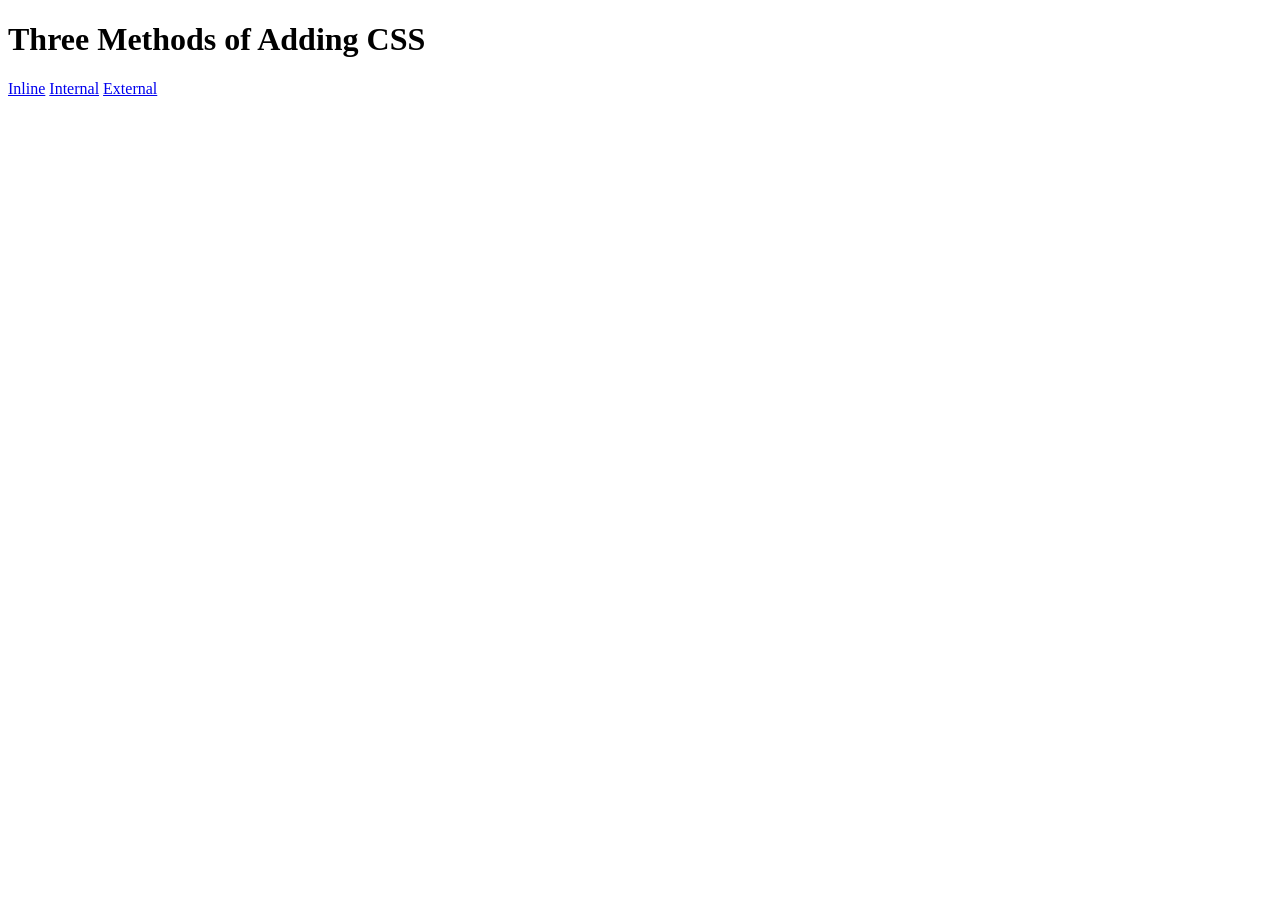
<file: Web development projects/5.1+Adding+CSS/5.1. Adding CSS/index.html>
<!DOCTYPE html>
<html lang="en">

<head>
  <meta charset="UTF-8">
  <title>Adding CSS</title>
</head>

<body>
  <h1>Three Methods of Adding CSS</h1>
  <!-- Create 3 Links to The 3 Webpages: inline, internal and external -->
   <a href="inline.html">Inline</a>
   <a href="internal.html">Internal</a>
   <a href="external.html">External</a>
</body>

</html>
</file>
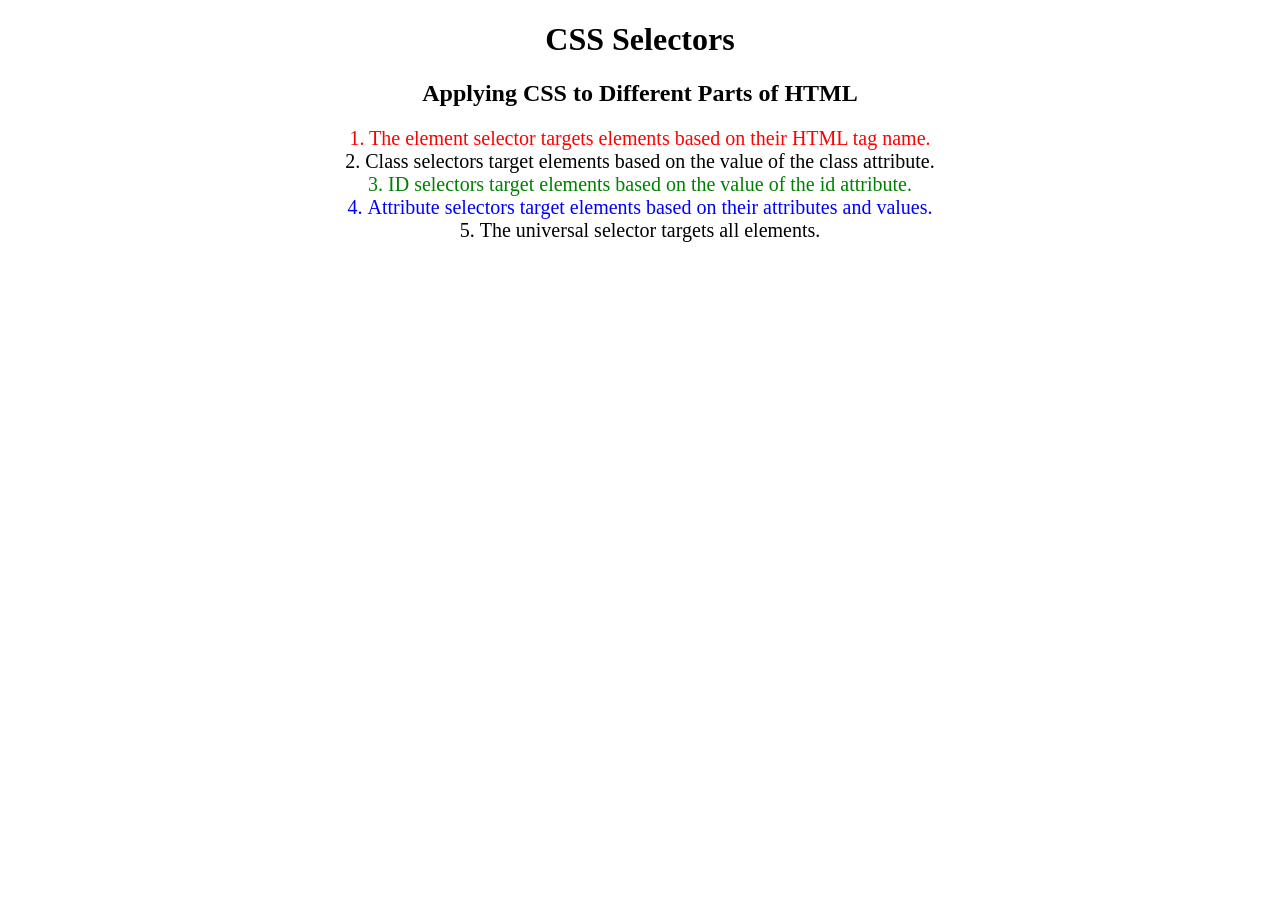
<file: Web development projects/5.3+CSS+Selectors/5.3 CSS Selectors/index.html>
<!DOCTYPE html>
<html lang="en">

<head>
  <meta charset="UTF-8">
  <title>CSS Selectors</title>
  <link rel="stylesheet" href="./style.css" />
</head>

<body>
  <h1>CSS Selectors</h1>
  <h2>Applying CSS to Different Parts of HTML</h2>
  <!-- TODO 1: Set the CSS for all paragraph tags to "color: red" -->
  <p class="note">1. The element selector targets elements based on their HTML tag name.</p>

  <ol>
    <!-- TODO 2: Set the CSS for all elements with a class of "note" to "font-size: 20px" -->
    <li class="note" value="2">Class selectors target elements based on the value of the class attribute.</li>

    <!-- TODO 3: Set the CSS for the element with an id of "id-selector-demo" to "color: green" -->
    <li class="note" id="id-selector-demo" value="3">ID selectors target elements based on the value of the id
      attribute.</li>

    <!-- TODO 4: Set the CSS for the li elements that have the "value" attribute set to "4" to have "color: blue" -->
    <li class="note" value="4">Attribute selectors target elements based on their attributes and values.</li>

    <!-- TODO 5: Set all elements to have "text-align: center" -->
    <li class="note" value="5">The universal selector targets all elements.</li>
  </ol>
</body>

</html>
</file>
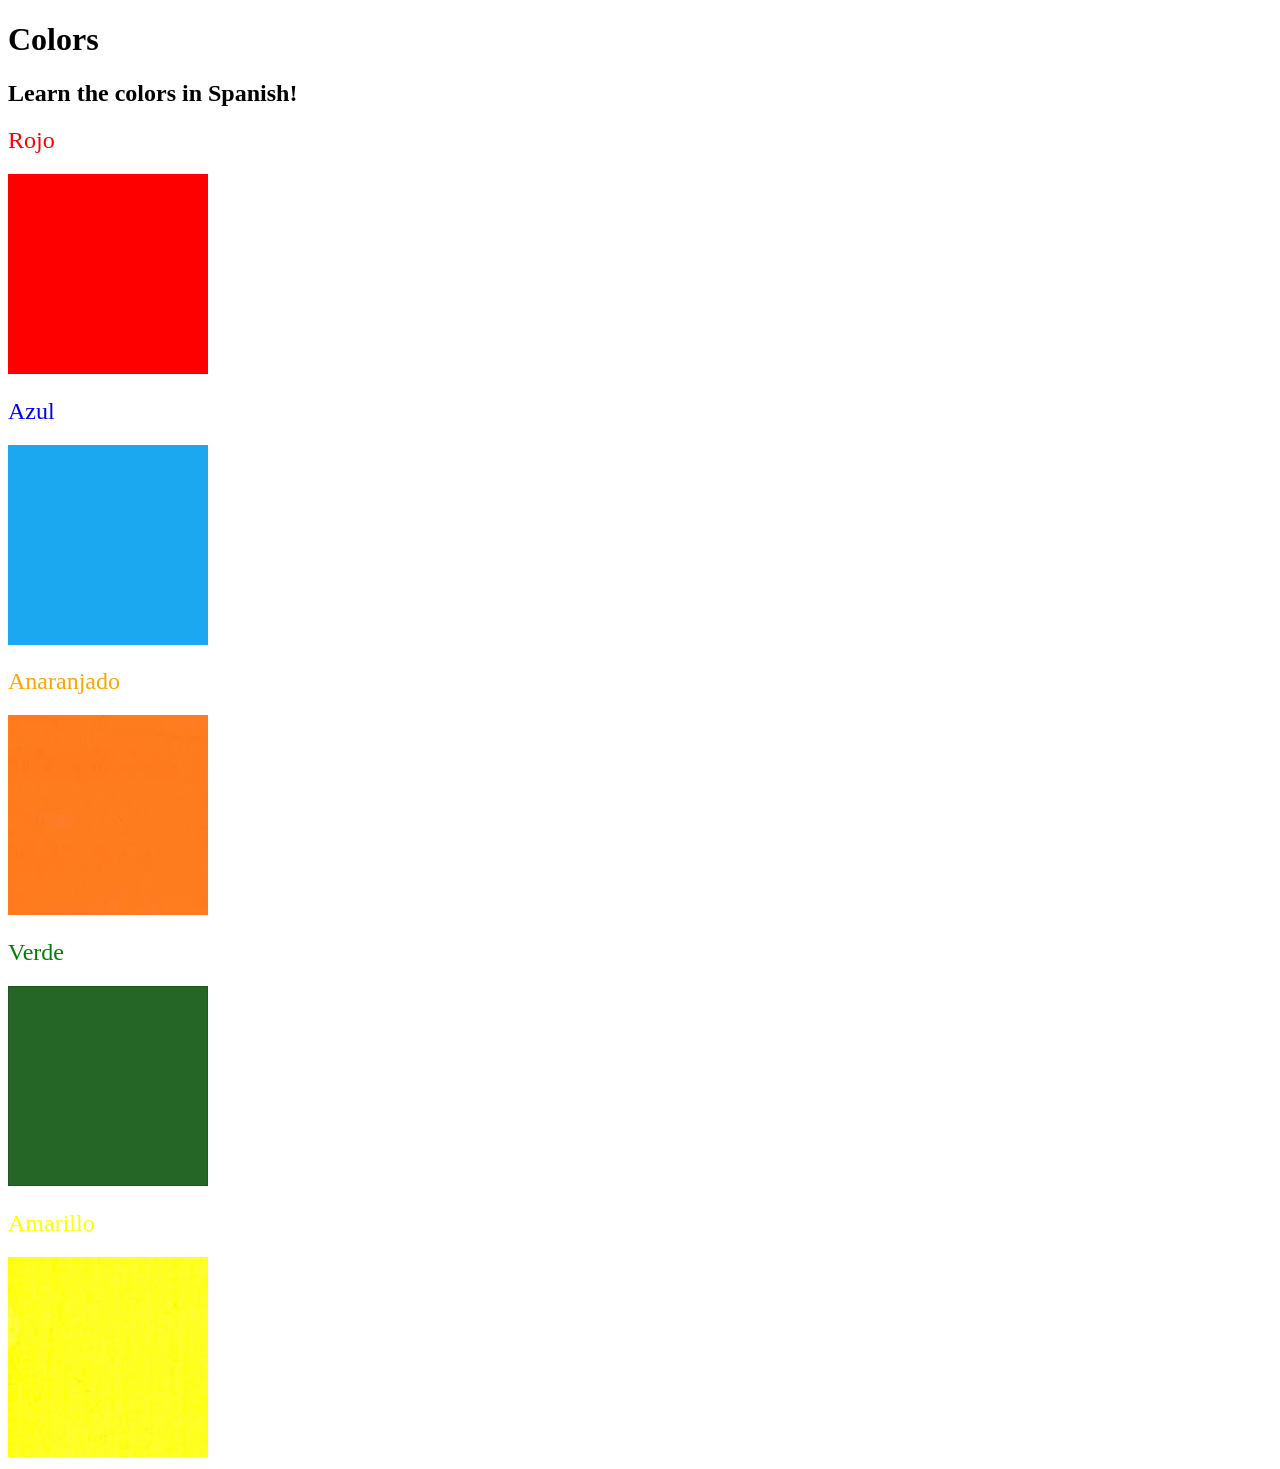
<file: Web development projects/5.4+Color+Vocab+Project/5.4 Color Vocab Project/index.html>
<!DOCTYPE html>
<html lang="en">

<head>
  <meta charset="UTF-8">
  <title>Spanish Vocabulary</title>
  <link rel="stylesheet" href="./style.css" />
</head>

<body>
  <h1>Colors</h1>
  <h2>Learn the colors in Spanish!</h2>
  <h2 class="color-title" id="red">Rojo</h2>
  <img class="color" src="./assets/images/red.png" alt="red" />

  <h2 class="color-title" id="blue">Azul</h2>
  <img src="./assets/images/blue.png" alt="blue" />

  <h2 class="color-title" id="orange">Anaranjado</h2>
  <img src="./assets/images/orange.png" alt="orange" />

  <h2 class="color-title" id="green">Verde</h2>
  <img src="./assets/images/green.png" alt="green" />

  <h2 class="color-title" id="yellow">Amarillo</h2>
  <img src="./assets/images/yellow.png" alt="yellow" />
</body>

</html>

<!-- 
TODOs
IMPORTANT: You should not need to make ANY CHANGES to index.html
All code should be written in your CSS file.

1. Create a CSS file and incorporate it as an external stylesheet.
2. Use CSS to style each of the color titles to meaning. 
Hint: Use the id to help if you don't know the words in spanish.
3. Use CSS to change all the color titles to have "font-weight: normal;"
4. Use CSS (not HTML) to make all the images 200px heigh and 200px wide. 
Hint: 
https://developer.mozilla.org/en-US/docs/Web/CSS/height
https://developer.mozilla.org/en-US/docs/Web/CSS/width
-->
</file>
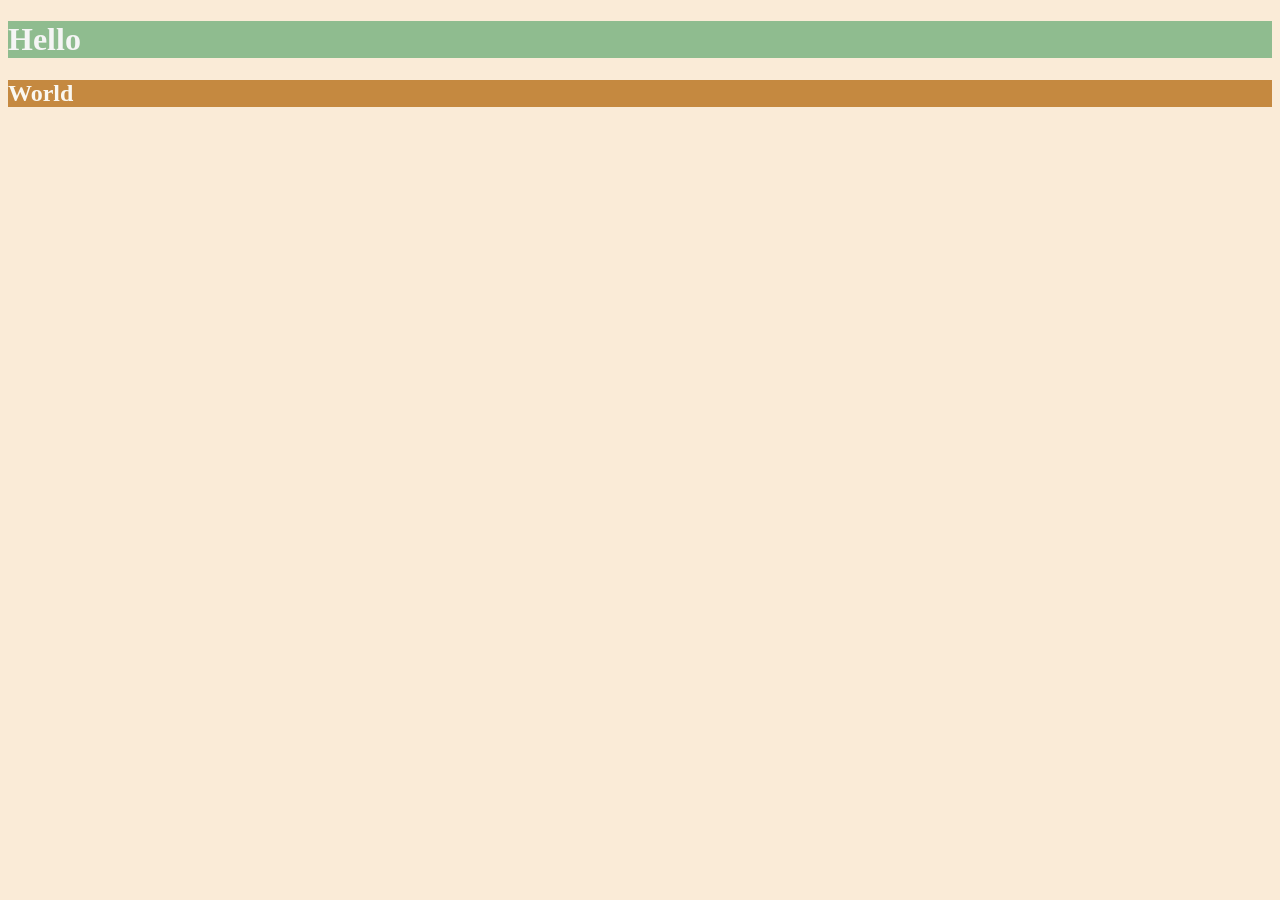
<file: Web development projects/6.0+CSS+Colors/6.0 CSS Colors/index.html>
<!DOCTYPE html>
<html lang="en">

<head>
  <meta charset="UTF-8">
  <title>Colors</title>
  <style>
  /* Write your CSS code here. */
    /* 1. Make the background of the webpage "antiquewhite"
    2. Make the h1 "whitesmoke"
    3. Make the background of the h1 "darkseagreen"
    4. Make the h2 #FAF8F1
    5. Make the background of the h2 "#C58940" */
    html{background-color:antiquewhite;}
    h1{color:whitesmoke;background-color:darkseagreen;}
    h2{color:#FAF8F1;background-color:#C58940;}

  </style>
</head>

<body>
  <h1>Hello</h1>
  <h2>World</h2>
</body>

</html>
</file>
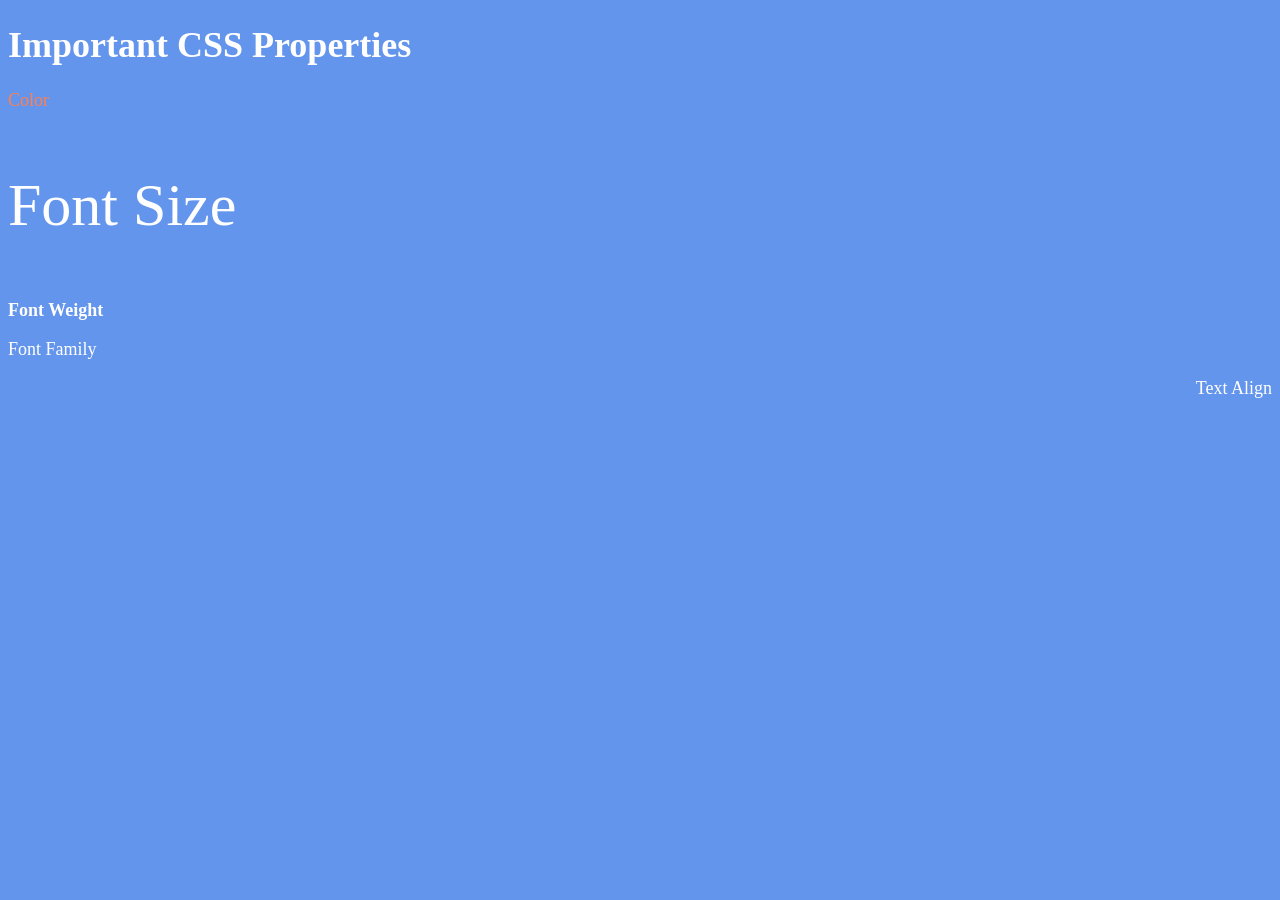
<file: Web development projects/6.1+Font+Properties/6.1 Font Properties/index.html>
<!DOCTYPE html>
<html lang="en">

<head>
  <meta charset="UTF-8">
  <title>CSS Properties</title>
  <style>
    body {
      background-color: cornflowerblue;
      color: white;
      font-size: 18px;
    }

    /* Don't change the CSS above, add Your CSS below */
    #coral {
      color: coral
    }
    #size{
      font-size: 2rem;
    }
    #weight {
      font-weight: 900;
    }
    #family {
      font-family: 'Caveat', cursive;
      font-weight: 400;
    }
    #align {
      text-align: right;
    }
    html {
      font-size: 30px;
    }

    
  </style>
</head>

<body>
  <h1>Important CSS Properties</h1>
  <p id = "coral">Color</p>
  <p id = "size">Font Size</p>
  <p id = "weight">Font Weight</p>
  <p id = "family">Font Family</p>
  <p id = "align">Text Align</p>

  <!-- TODOs
  1. Change the color of <p>Color</p> to "coral" color.
  2. Change the font size of <p>Font Size</p> to 2X the size of the root font size.
  3. Change the font weight of <p>Font Weight</p> to 900.
  4. Change the font family of <p>Font Family</p> to the Google font Caveat with regular (400) font weight.
  Link: https://fonts.google.com/specimen/Caveat
  5. Change the <p>Text Align</p> to right align.
  6. Change the the root (html element) font size to 30px -->
</body>

</html>
</file>
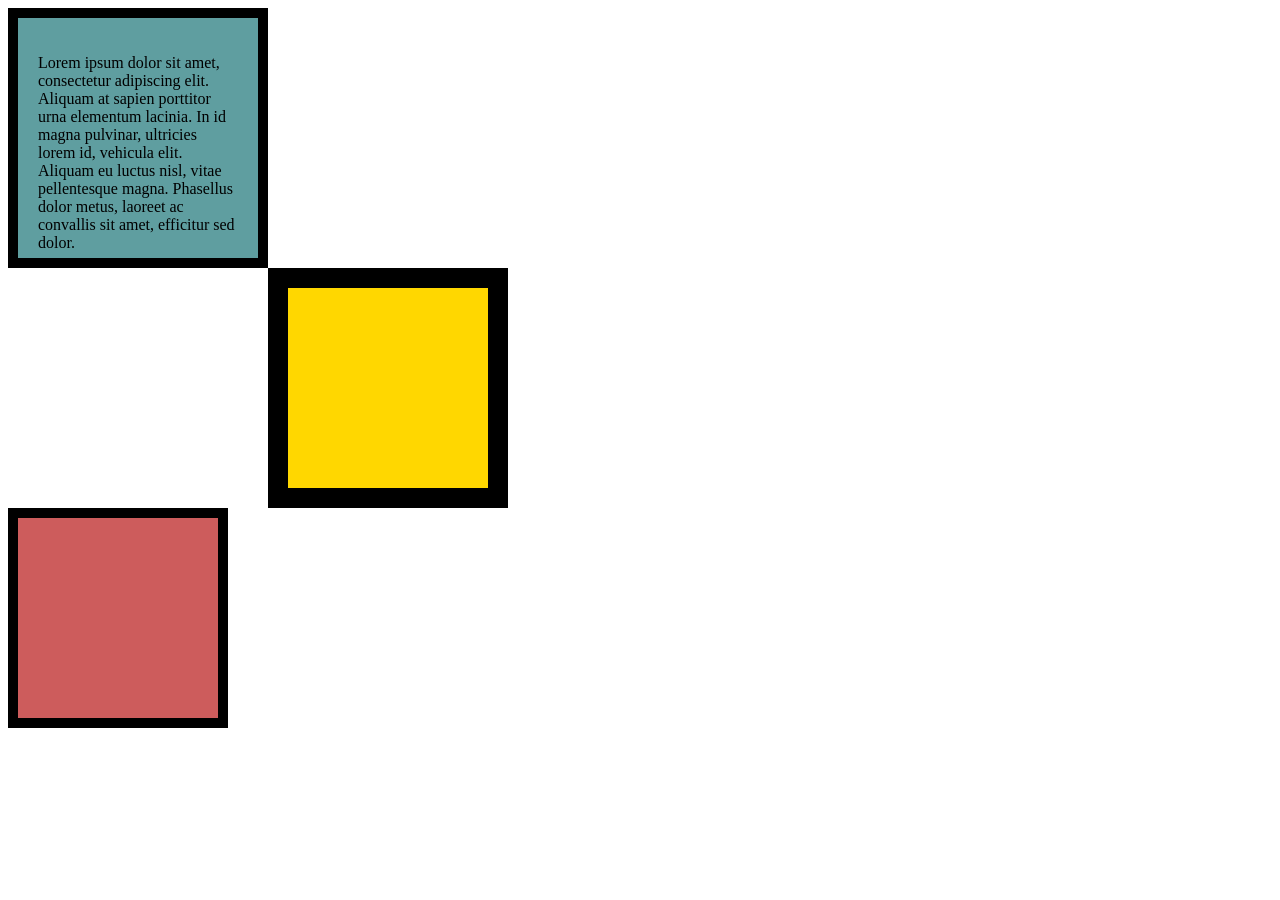
<file: Web development projects/6.3+CSS+Box+Model/6.3 CSS Box Model/index.html>
<!DOCTYPE html>
<html lang="en">

<head>
  <meta charset="UTF-8">
  <title>CSS Box Model</title>
  <style>
    /* Write your CSS code here */
    div {
      height: 200px;
      width: 200px;
    }
    .box1 {
      background-color: cadetblue;
      padding: 20px;
      border: 10px solid black;
    }
    .box2 {
      background-color: gold;
      border : 20px solid black;
      margin-left: 260px;
    }
    .box3 {
      background-color: indianred;
      border: 10px solid black;
      margin: 0;
    }
  </style>
</head>

<body>
  <div class="box1">
    <p>Lorem ipsum dolor sit amet, consectetur adipiscing elit. Aliquam at sapien porttitor urna elementum lacinia. In
    id magna pulvinar, ultricies lorem id, vehicula elit. Aliquam eu luctus nisl, vitae pellentesque magna. Phasellus
    dolor metus, laoreet ac convallis sit amet, efficitur sed dolor.</p>
  </div>
  <div class="box2"></div>
  <div class="box3"></div>
    

  <!-- TODOs:
1. Create 3 Boxes using the div element.
2. Set their sizes to 200px heigh by 200px wide.
3. Set different background colors for each of the boxes (I used cadetblue, gold and indianred).
4. Add a paragraph <p> element into the first div and add the following words:
    Lorem ipsum dolor sit amet, consectetur adipiscing elit. Aliquam at sapien porttitor urna elementum lacinia. In
    id magna pulvinar, ultricies lorem id, vehicula elit. Aliquam eu luctus nisl, vitae pellentesque magna. Phasellus
    dolor metus, laoreet ac convallis sit amet, efficitur sed dolor.
5. Set the 1st div to have 20px padding all around with a black 10px border.
6. Fix the style of the <p> element to remove all margins.
Hint: Use the CSS inspector in Chrome.
7. Set the 2nd div to have a 20px border on top and bottom and 10px border left and right. (See goal image)
8. Set the 3rd div to have a 10px border 
9. Set the margins for the divs so that each box corner touches the other. (See the goal image)
-->

</body>

</html>
</file>
<file: Web development projects/5.3+CSS+Selectors/5.3 CSS Selectors/style.css>
ol {
  margin-left: -40px;
  margin-top: -20px;
  list-style-position: inside;
}

/* Write your CSS below, don't change the rules above. */

p {
  color:red
}

.note {
  font-size: 20px;
}

#id-selector-demo {
  color: green;
}

li[value= "4"]{
  color: blue;
}

* {
  text-align:center;
}
</file>
<file: Web development projects/5.4+Color+Vocab+Project/5.4 Color Vocab Project/style.css>
#red{
    color : red;
}

#blue{
    color : blue;
}

#green{
    color : green;
}
#yellow{
    color : yellow;
}
#orange{
    color : orange;
}

img{
    width : 200px;
    height : 200px;
}

.color-title{
    font-weight : normal;
}
</file>
